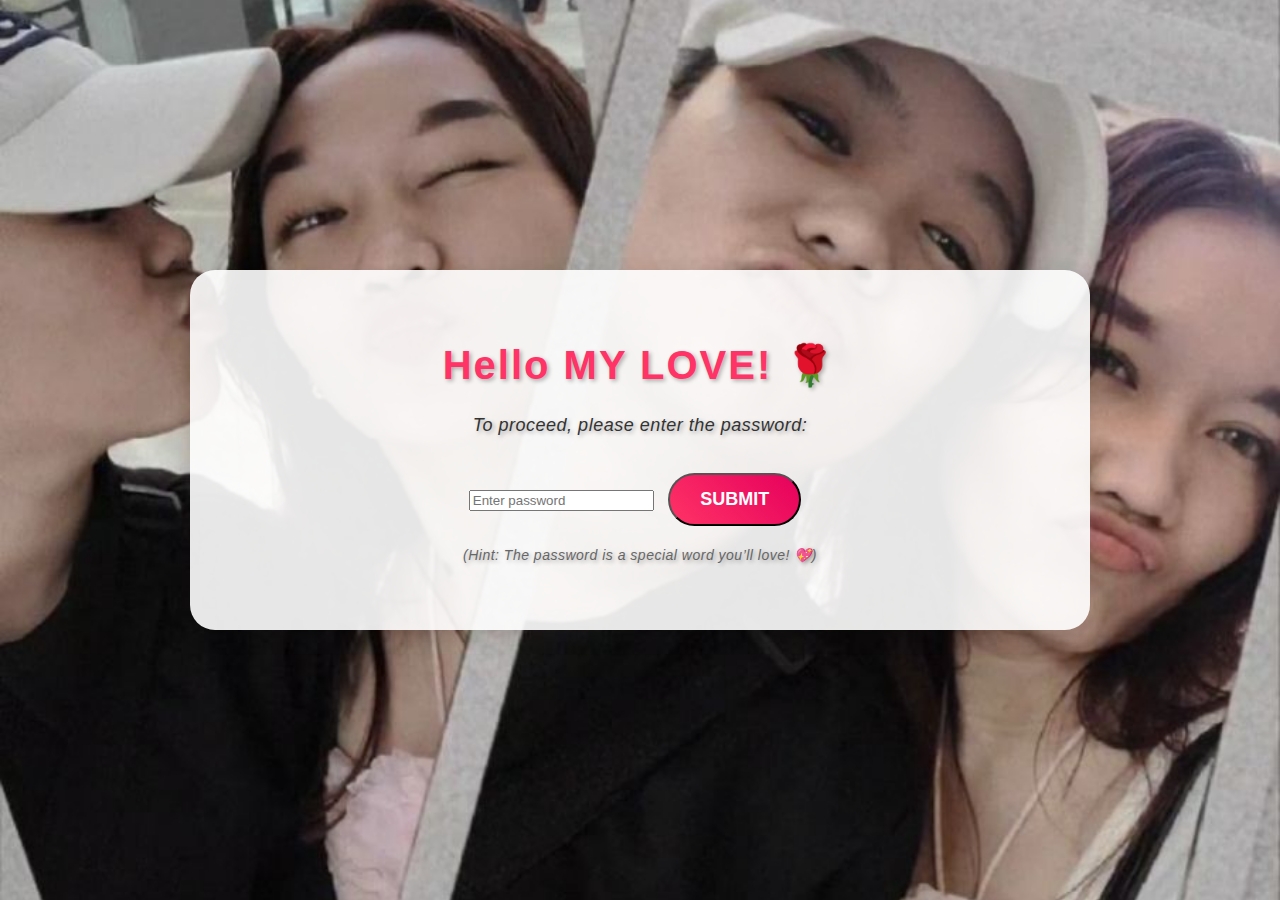
<file: index.html>
<!DOCTYPE html>
<html lang="en">
<head>
    <meta charset="UTF-8">
    <meta name="viewport" content="width=device-width, initial-scale=1.0">
    <title>Let’s Begin</title>
    <link rel="stylesheet" href="styles.css">
</head>
<body>
    <div class="container">
        <div class="intro">
            <h1>Hello MY LOVE! 🌹</h1>
            <p>To proceed, please enter the password:</p>
            <form id="passwordForm" onsubmit="return checkPassword()">
                <input type="password" id="passwordInput" placeholder="Enter password" required>
                <button type="submit" class="btn">Submit</button>
            </form>
            <p class="hint">(Hint: The password is a special word you’ll love! 💖)</p>
        </div>
    </div>

    <!-- Custom Modal for Password Alert -->
    <div id="customAlert" class="modal">
        <div class="modal-content">
            <span id="closeBtn" class="close">&times;</span>
            <p id="alertMessage"></p>
            <a href="#" id="alertButton" class="btn">OK</a>
        </div>
    </div>

    <script>
        function checkPassword() {
            const correctPassword = "elipot"; // The password you want to use
            const enteredPassword = document.getElementById("passwordInput").value;

            if (enteredPassword === correctPassword) {
                // Show custom success message in modal
                showAlert("Correct password! Welcome to the adventure!", true);
                // Redirect after a brief delay (time to see the modal)
                setTimeout(function() {
                    window.location.href = "adventure.html"; // Redirect to the next page (you can change this URL)
                }, 2000);
            } else {
                // Show custom error message in modal
                showAlert("Incorrect password. Please try again.", false);
            }

            return false; // Prevent form submission
        }

        // Function to show the custom modal with a message
        function showAlert(message, isSuccess) {
            const modal = document.getElementById("customAlert");
            const alertMessage = document.getElementById("alertMessage");
            const alertButton = document.getElementById("alertButton");

            alertMessage.textContent = message;
            modal.style.display = "block";

            if (isSuccess) {
                alertButton.style.backgroundColor = "#28a745"; // Green for success
            } else {
                alertButton.style.backgroundColor = "#dc3545"; // Red for error
            }

            // Close modal when clicking on the "OK" button
            alertButton.onclick = function() {
                modal.style.display = "none";
            }

            // Close modal when clicking on the close button (X)
            document.getElementById("closeBtn").onclick = function() {
                modal.style.display = "none";
            }
        }
    </script>
</body>
</html>
</file>
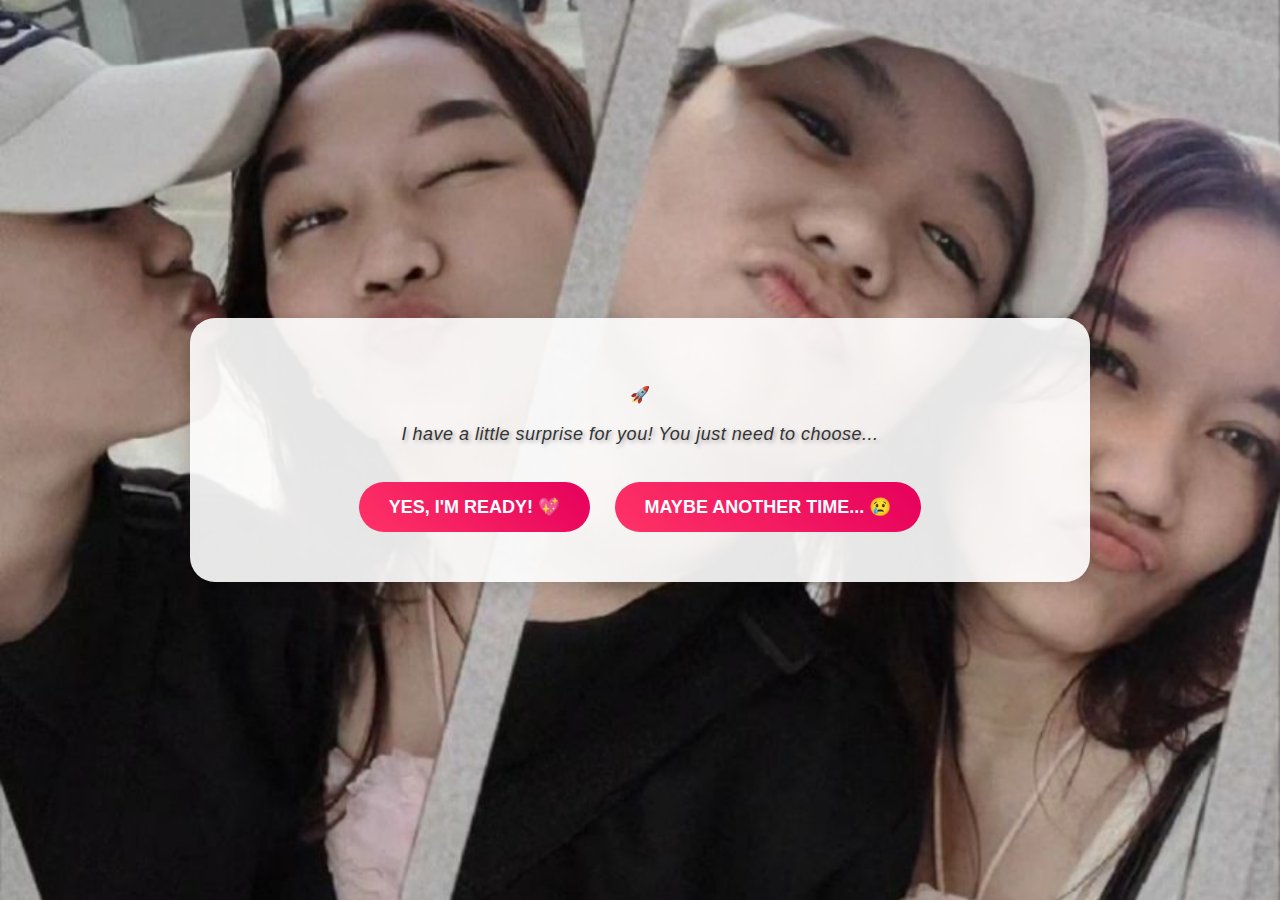
<file: adventure.html>
<!DOCTYPE html>
<html lang="en">
<head>
    <meta charset="UTF-8">
    <meta name="viewport" content="width=device-width, initial-scale=1.0">
    <title>Adventure Begins</title>
    <link rel="stylesheet" href="styles.css">
</head>
<body>
    <div class="container">
        <div class="adventure">
            <h1></h1> 🚀</h1>
            <p>I have a little surprise for you! You just need to choose...</p>
            <div class="buttons">
                <a href="countdown.html" class="btn">Yes, I'm ready! 💖</a>
                <a href="oops.html" class="btn">Maybe another time... 😢</a>
            </div>
        </div>
    </div>
</body>
</html>
</file>
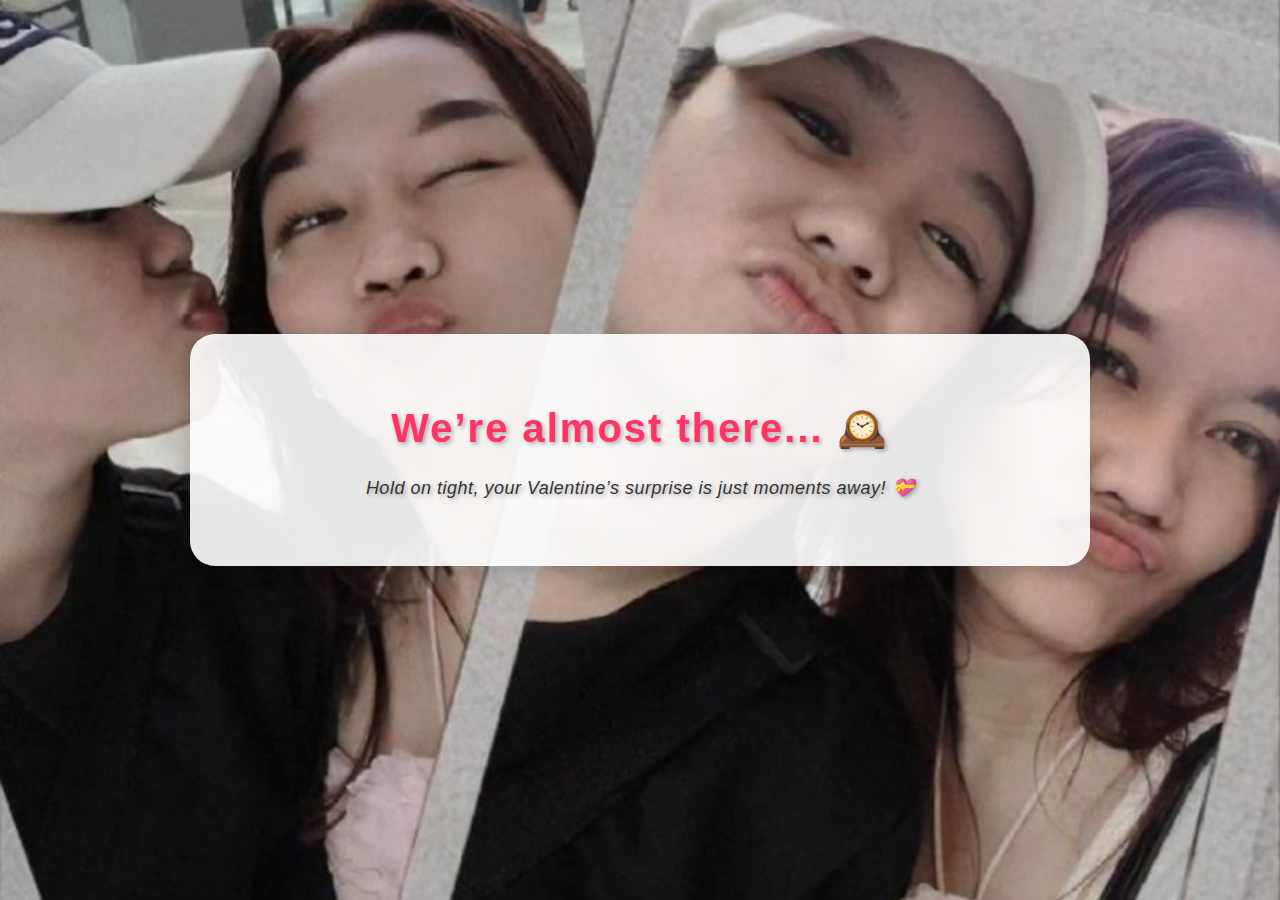
<file: countdown.html>
<!DOCTYPE html>
<html lang="en">
<head>
    <meta charset="UTF-8">
    <meta name="viewport" content="width=device-width, initial-scale=1.0">
    <title>Counting Down to Surprise</title>
    <link rel="stylesheet" href="styles.css">
</head>
<body>
    <div class="container">
        <div class="countdown">
            <h1>We’re almost there... 🕰️</h1>
            <p>Hold on tight, your Valentine’s surprise is just moments away! 💝</p>
            <div id="timer"></div>
        </div>
    </div>

    <script>
        let countdownDate = new Date().getTime() + 5000; // 5 seconds countdown

        let timer = setInterval(function() {
            let now = new Date().getTime();
            let distance = countdownDate - now;

            let seconds = Math.floor((distance % (1000 * 60)) / 1000);
            document.getElementById("timer").innerHTML = "Time left: " + seconds + "s";

            if (distance < 0) {
                clearInterval(timer);
                window.location.href = 'invitation.html'; // Redirect to invitation page after countdown
            }
        }, 1000);
    </script>
</body>
</html>
</file>
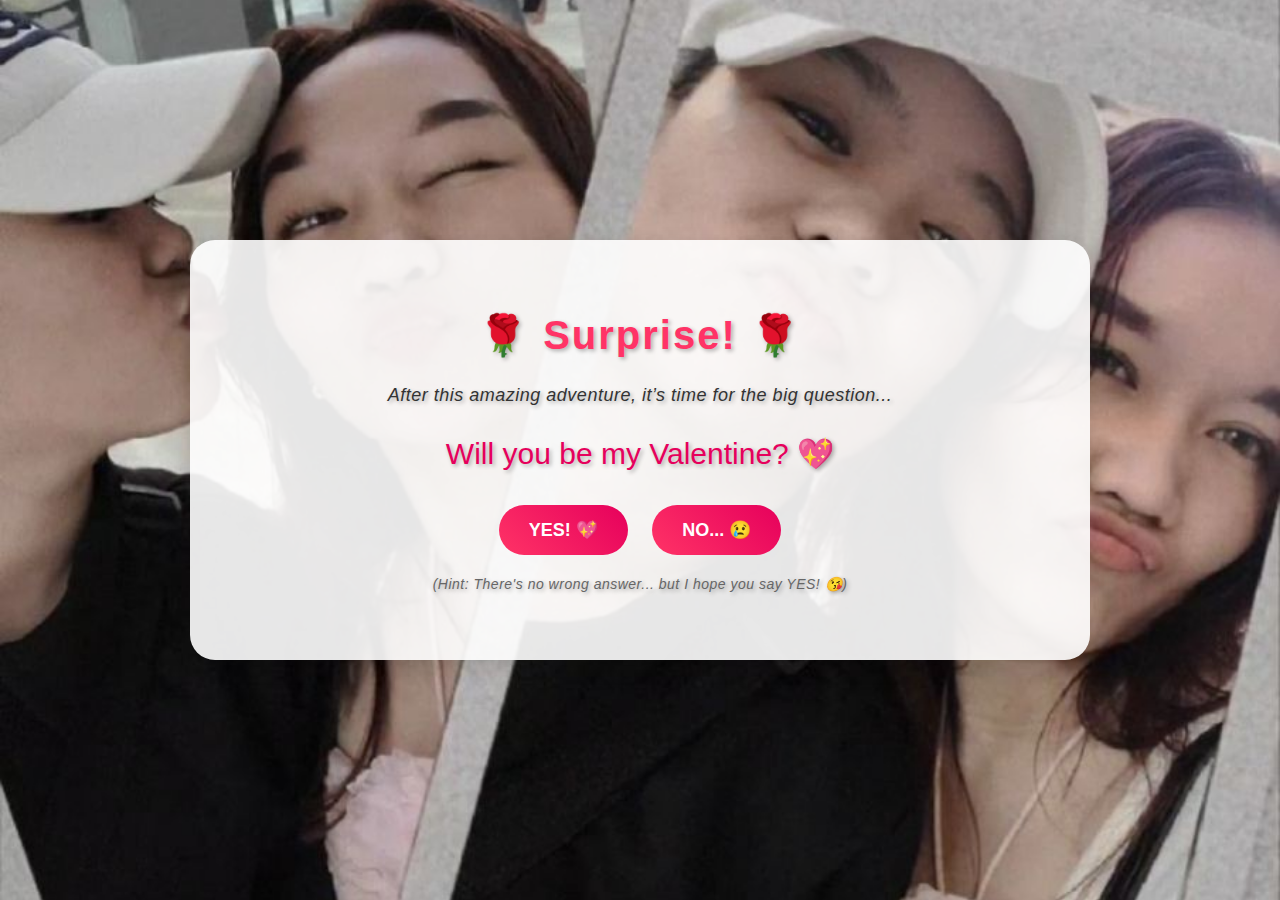
<file: invitation.html>
<!DOCTYPE html>
<html lang="en">
<head>
    <meta charset="UTF-8">
    <meta name="viewport" content="width=device-width, initial-scale=1.0">
    <title>Valentine’s Date Invitation</title>
    <link rel="stylesheet" href="styles.css">
</head>
<body>
    <div class="container">
        <div class="invitation">
            <h1>🌹 Surprise! 🌹</h1>
            <p>After this amazing adventure, it’s time for the big question...</p>
            <h2>Will you be my Valentine? 💖</h2>
            <div class="buttons">
                <a href="#" class="btn yes">YES! 💖</a>
                <a href="#" class="btn no">No... 😢</a>
            </div>
            <p class="hint">(Hint: There's no wrong answer... but I hope you say YES! 😘)</p>
        </div>
    </div>

    <!-- Custom Modal -->
    <div id="valentineModal" class="modal">
        <div class="modal-content">
            <h2>YAY! 💕</h2>
            <p>I’m so happy! Can’t wait for our special day together! 😘</p>
            <button class="close-modal">OK</button>
        </div>
    </div>

    <script>
        document.querySelector('.no').addEventListener('click', function(event) {
            event.preventDefault();
            let btn = event.target;
            let randomX = Math.floor(Math.random() * window.innerWidth - 100);
            let randomY = Math.floor(Math.random() * window.innerHeight - 50);
            btn.style.position = 'absolute';
            btn.style.left = randomX + 'px';
            btn.style.top = randomY + 'px';
        });
        
        document.querySelector('.yes').addEventListener('click', function(event) {
            event.preventDefault();
            // Show the custom modal
            document.getElementById('valentineModal').style.display = 'block';
        });

        document.querySelector('.close-modal').addEventListener('click', function() {
            // Close the modal when the "OK" button is clicked
            document.getElementById('valentineModal').style.display = 'none';
        });
    </script>
</body>
</html>
</file>
<file: styles.css>
/* General body styling */
body {
    font-family: 'Arial', sans-serif;
    background: url('sestotko.jpg') no-repeat center center fixed;
    background-size: cover;
    text-align: center;
    padding: 0;
    margin: 0;
    display: flex;
    justify-content: center;
    align-items: center;
    height: 100vh;
    overflow: hidden;
}

/* The container wraps the content and keeps it centered */
.container {
    max-width: 1000px; /* Adjust this based on your needs */
    width: 100%;
    padding: 20px;
    box-sizing: border-box;
}

/* General styles for text */
h1, h2, p {
    font-family: 'Poppins', sans-serif;
    text-shadow: 2px 2px 4px rgba(0, 0, 0, 0.3);
    color: #e6005c;
    line-height: 1.4;
}

h1 {
    font-size: 40px;
    font-weight: 700;
    letter-spacing: 2px;
    margin-bottom: 20px;
    color: #ff3366; /* A vibrant red */
}

h2 {
    font-size: 30px;
    font-weight: 500;
    margin-bottom: 20px;
}

p {
    color: #333;
    font-size: 18px;
    margin-bottom: 25px;
    font-style: italic;
    letter-spacing: 0.5px;
    max-width: 600px;
    margin-left: auto;
    margin-right: auto;
}

/* Specific styles for the buttons */
.btn {
    display: inline-block;
    padding: 14px 30px;
    background: linear-gradient(45deg, #ff3366, #e6005c);
    color: white;
    text-decoration: none;
    font-weight: bold;
    border-radius: 30px;
    margin: 10px;
    transition: background 0.3s ease, transform 0.2s;
    font-size: 18px;
    text-transform: uppercase;
}

.btn:hover {
    background: linear-gradient(45deg, #ff5050, #cc0052);
    transform: scale(1.1);
}

/* Shadow and glow effect for the button on hover */
.btn:active {
    box-shadow: 0 5px 15px rgba(0, 0, 0, 0.3);
}

/* Countdown styles */
#timer {
    font-size: 22px;
    color: #ff3366;
    margin-top: 20px;
    font-weight: bold;
}

/* Hint text style */
.hint {
    font-size: 14px;
    color: #666;
    font-style: italic;
    margin-top: 10px;
}

/* Styles for the adventure, invitation, and countdown sections */
.intro, .adventure, .countdown, .invitation, .oops {
    background: rgba(255, 255, 255, 0.9);
    padding: 40px 20px;
    border-radius: 25px;
    box-shadow: 0 6px 20px rgba(0, 0, 0, 0.15);
    margin: 30px auto;
    text-align: center;
    max-width: 900px;
    font-family: 'Poppins', sans-serif;
    box-sizing: border-box;
    animation: fadeIn 1s ease-in-out;
}

/* Fancy fade-in effect */
@keyframes fadeIn {
    from {
        opacity: 0;
        transform: translateY(-30px);
    }
    to {
        opacity: 1;
        transform: translateY(0);
    }
}

/* Modal Styles */
.modal {
    display: none; /* Hidden by default */
    position: fixed;
    z-index: 1;
    left: 0;
    top: 0;
    width: 100%;
    height: 100%;
    overflow: auto;
    background-color: rgba(0, 0, 0, 0.4); /* Black with transparency */
    justify-content: center;
    align-items: center;
    text-align: center;
}

.modal-content {
    background-color: #fff;
    margin: 15% auto;
    padding: 20px;
    border-radius: 15px;
    width: 80%;
    max-width: 500px;
    animation: fadeIn 0.5s ease-in-out;
}

.modal h2 {
    font-size: 30px;
    color: #ff3366;
    font-weight: bold;
}

.modal p {
    font-size: 18px;
    color: #333;
    margin-bottom: 20px;
    font-style: italic;
}

.close-modal {
    padding: 12px 20px;
    background: #ff3366;
    color: white;
    border: none;
    border-radius: 25px;
    font-size: 18px;
    cursor: pointer;
    transition: background 0.3s ease, transform 0.2s;
}

.close-modal:hover {
    background: #e6005c;
    transform: scale(1.05);
}

/* Responsive adjustments */
@media (max-width: 768px) {
    .btn {
        padding: 12px 25px;
        font-size: 16px;
    }

    h1 {
        font-size: 32px;
    }

    h2 {
        font-size: 24px;
    }

    p {
        font-size: 16px;
    }

    .hint {
        font-size: 12px;
    }
}
</file>
